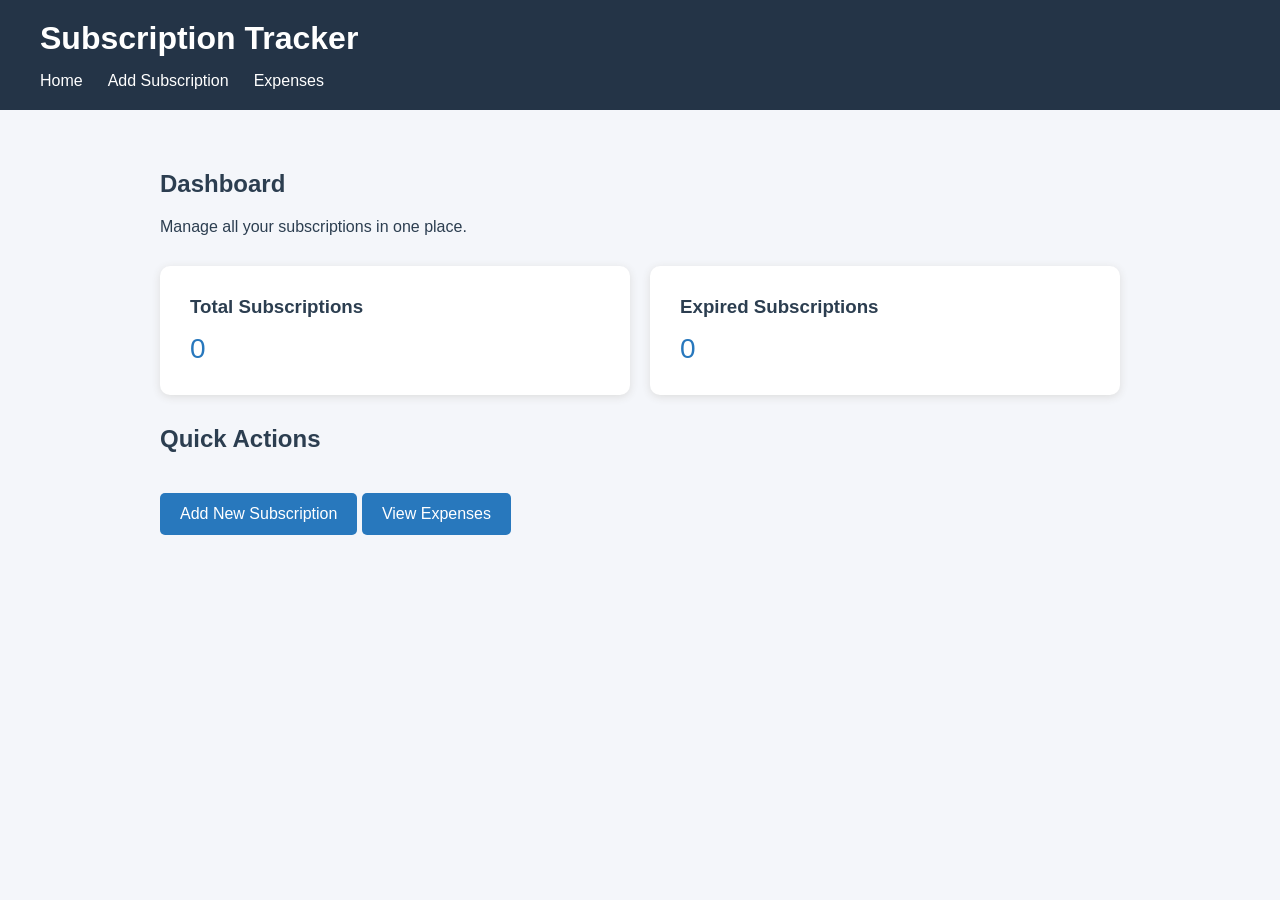
<file: index.html>
<!DOCTYPE html>
<html lang="en">
<head>
    <meta charset="UTF-8">
    <meta name="viewport" content="width=device-width, initial-scale=1.0">
    <title>Subscription Tracker</title>
    <link rel="stylesheet" href="css/styles.css">
    <script src="js/app.js" defer></script>
</head>
<body>

    <header>
        <h1>Subscription Tracker</h1>
        <nav>
            <a href="index.html">Home</a>
            <a href="add.html">Add Subscription</a>
            <a href="expenses.html">Expenses</a>
        </nav>
    </header>

    <main>
        <h2>Dashboard</h2>
        <p>Manage all your subscriptions in one place.</p>

        <section class="summary">
            <div class="card">
                <h3>Total Subscriptions</h3>
                <p id="totalCount">0</p>
            </div>

            <div class="card">
                <h3>Expired Subscriptions</h3>
                <p id="expiredCount">0</p>
            </div>
        </section>

        <section>
            <h2>Quick Actions</h2>
            <a class="btn" href="add.html">Add New Subscription</a>
            <a class="btn" href="expenses.html">View Expenses</a>
        </section>
    </main>

</body>
</html>
</file>
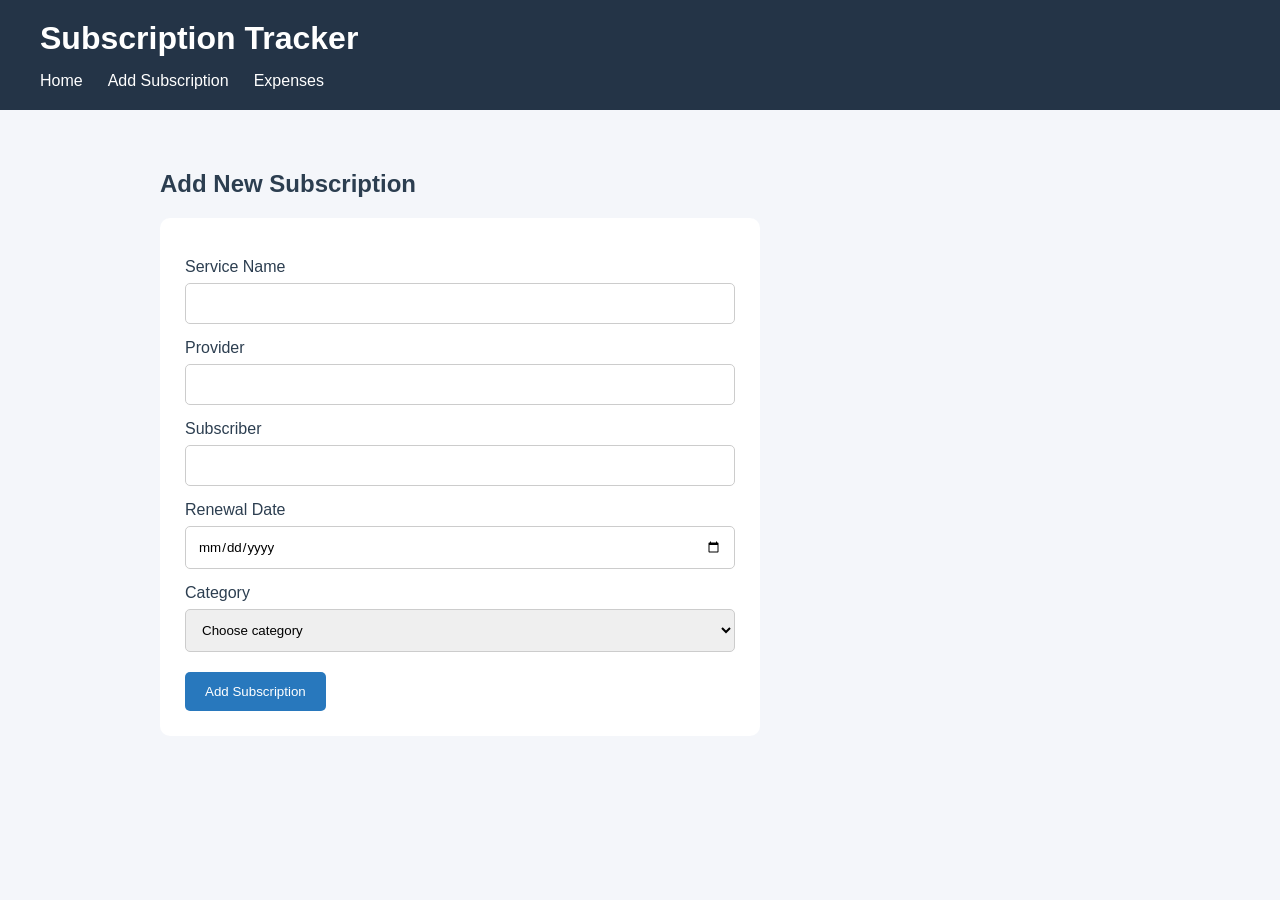
<file: add.html>
<!DOCTYPE html>
<html lang="en">
<head>
    <meta charset="UTF-8">
    <meta name="viewport" content="width=device-width, initial-scale=1.0">
    <title>Add Subscription</title>
    <link rel="stylesheet" href="css/styles.css">
    <script src="js/app.js" defer></script>
    <script src="js/add.js" defer></script>
</head>
<body>

    <header>
        <h1>Subscription Tracker</h1>
        <nav>
            <a href="index.html">Home</a>
            <a href="add.html">Add Subscription</a>
            <a href="expenses.html">Expenses</a>
        </nav>
    </header>

    <main>
        <h2>Add New Subscription</h2>

        <form id="subscriptionForm">
            <label>Service Name</label>
            <input type="text" id="service" required>

            <label>Provider</label>
            <input type="text" id="provider" required>

            <label>Subscriber</label>
            <input type="text" id="subscriber" required>

            <label>Renewal Date</label>
            <input type="date" id="renewalDate" required>

            <label>Category</label>
            <select id="category" required>
                <option value="">Choose category</option>
                <option value="Entertainment">Entertainment</option>
                <option value="Music">Music</option>
                <option value="Software">Software</option>
                <option value="Other">Other</option>
            </select>

            <button type="submit">Add Subscription</button>
        </form>
    </main>

</body>
</html>
</file>
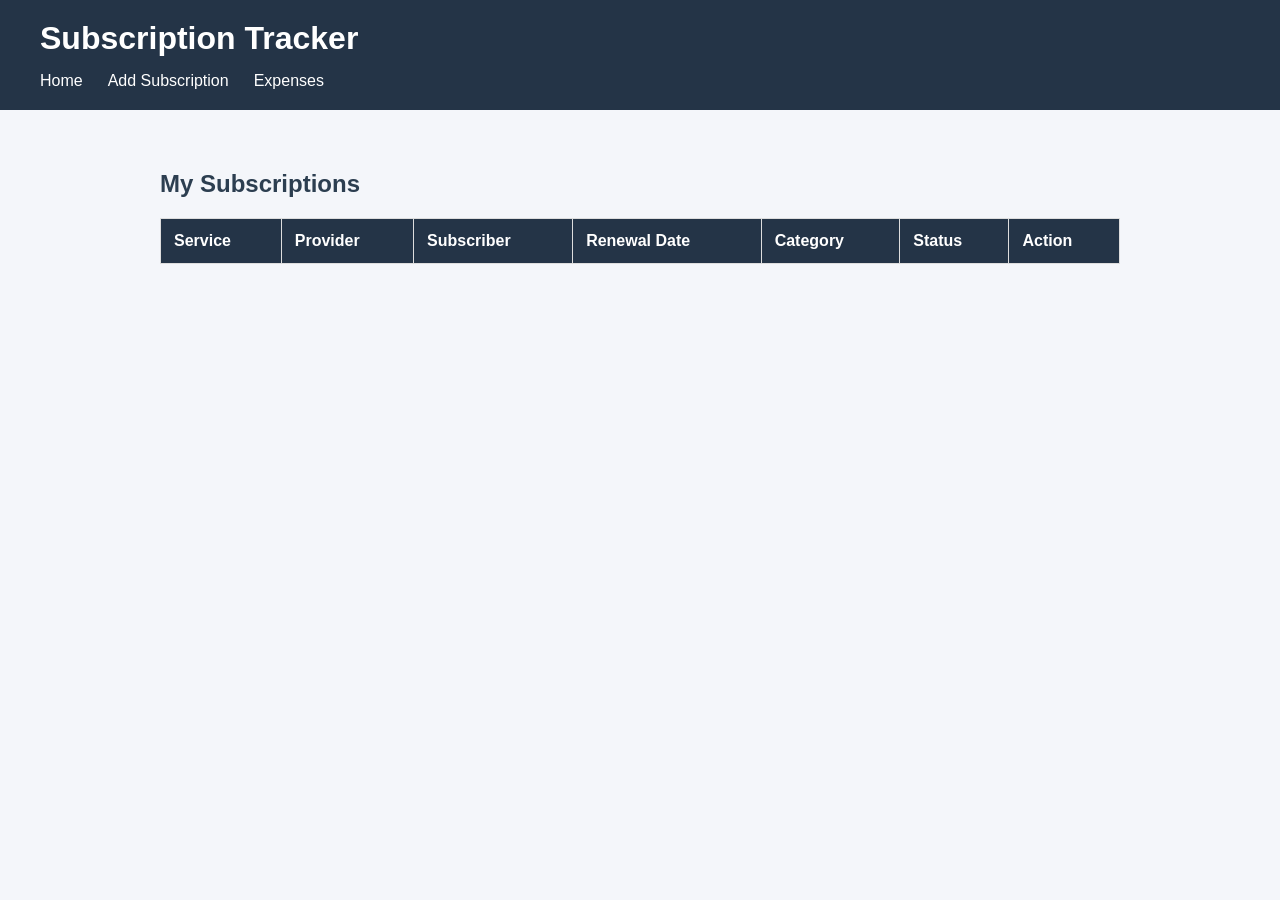
<file: expenses.html>
<!DOCTYPE html>
<html lang="en">
<head>
    <meta charset="UTF-8">
    <meta name="viewport" content="width=device-width, initial-scale=1.0">
    <title>Expenses</title>
    <link rel="stylesheet" href="css/styles.css">
    <script src="js/app.js" defer></script>
    <script src="js/expenses.js" defer></script>
</head>
<body>

    <header>
        <h1>Subscription Tracker</h1>
        <nav>
            <a href="index.html">Home</a>
            <a href="add.html">Add Subscription</a>
            <a href="expenses.html">Expenses</a>
        </nav>
    </header>

    <main>
        <h2>My Subscriptions</h2>

        <table>
            <thead>
                <tr>
                    <th>Service</th>
                    <th>Provider</th>
                    <th>Subscriber</th>
                    <th>Renewal Date</th>
                    <th>Category</th>
                    <th>Status</th>
                    <th>Action</th>
                </tr>
            </thead>

            <tbody id="subscriptionList"></tbody>
        </table>
    </main>

</body>
</html>
</file>
<file: css/styles.css>
* {
    margin: 0;
    padding: 0;
    box-sizing: border-box;
    font-family: Arial, sans-serif;
}

body {
    background-color: #f4f6fa;
    color: #2c3e50;
}

header {
    background-color: #243447;
    color: white;
    padding: 20px 40px;
}

header h1 {
    margin-bottom: 15px;
}

nav {
    display: flex;
    gap: 25px;
}

nav a {
    color: white;
    text-decoration: none;
}

nav a:hover {
    color: #80bfff;
}

main {
    max-width: 1000px;
    margin: 40px auto;
    padding: 20px;
}

h2 {
    margin-bottom: 20px;
}

.summary {
    display: flex;
    gap: 20px;
    margin: 30px 0;
}

.card {
    background-color: white;
    padding: 30px;
    border-radius: 10px;
    flex: 1;
    box-shadow: 0 2px 8px #ddd;
}

.card p {
    font-size: 28px;
    margin-top: 15px;
    color: #2878bd;
}

form {
    background-color: white;
    padding: 25px;
    border-radius: 10px;
    max-width: 600px;
}

label {
    display: block;
    margin-top: 15px;
    margin-bottom: 7px;
}

input, select {
    width: 100%;
    padding: 12px;
    border: 1px solid #ccc;
    border-radius: 5px;
}

button, .btn {
    display: inline-block;
    background-color: #2878bd;
    color: white;
    padding: 12px 20px;
    border: none;
    border-radius: 5px;
    text-decoration: none;
    cursor: pointer;
    margin-top: 20px;
}

button:hover, .btn:hover {
    background-color: #195b91;
}

table {
    width: 100%;
    border-collapse: collapse;
    background-color: white;
    margin-top: 20px;
}

th, td {
    padding: 13px;
    border: 1px solid #ddd;
    text-align: left;
}

th {
    background-color: #243447;
    color: white;
}

.delete-btn {
    background-color: #d9534f;
    margin: 0;
}

@media (max-width: 700px) {
    .summary {
        flex-direction: column;
    }

    nav {
        flex-wrap: wrap;
    }

    main {
        overflow-x: auto;
    }
}
</file>
